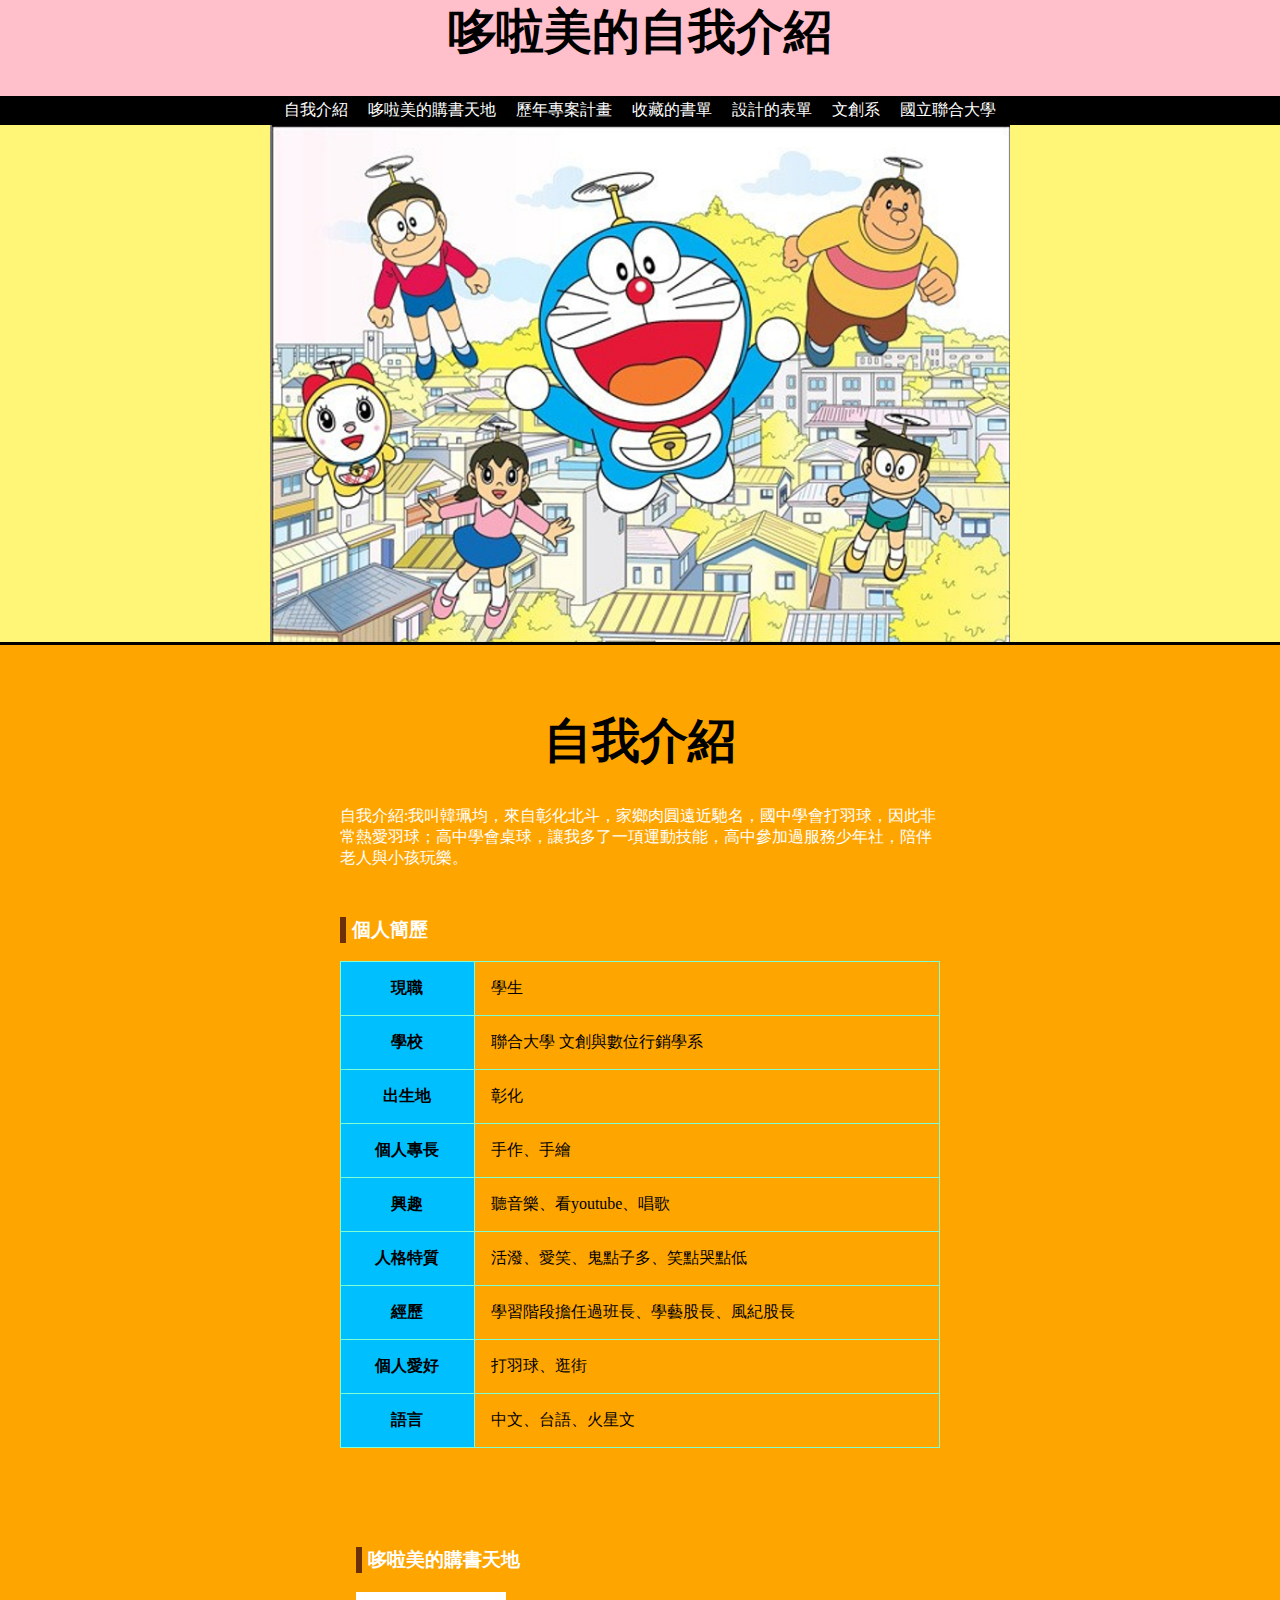
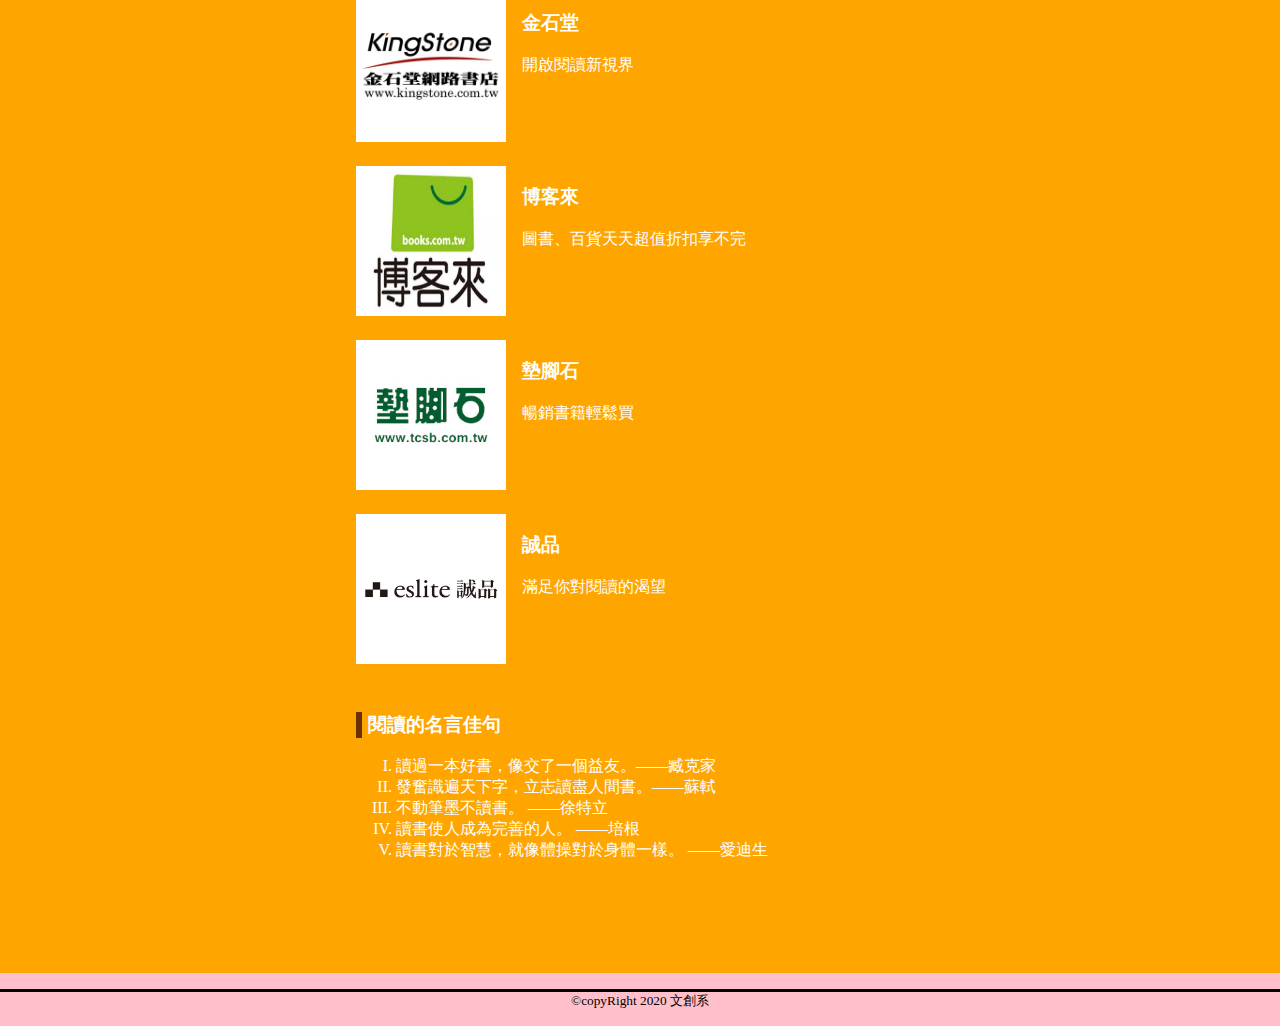
<file: index.htm>
<!DOCYTYPE html>
<html lang="zh">
 <head>
	<meta charset="utf-8">
	<title>哆啦美的自我介紹</title>
	<meta name="description" content="興趣/經歷">
	<link rel="stylesheet" href='sheep.css'>
 </head>
 <body>
<header>
<h1>哆啦美的自我介紹</h1>
<nav class='navigation'>
<ul>
<li><a href='#profile'>自我介紹</a></li>
<li><a href='#concert'>哆啦美的購書天地</a></li>
<li><a href='https://hanpeichun.github.io/CCDM/' target="_blank">歷年專案計畫</a></li>
<li><a href='https://hanpeichun.github.io/123/12345.xml' target="_blank">收藏的書單</a></li>
<li><a href='https://hanpeichun.github.io/123/' target="_blank">設計的表單</a></li>
<li><a href='https://ccdm.nuu.edu.tw/' target="_blank">文創系</a></li>
<li><a href='https://www.nuu.edu.tw/' target="_blank">國立聯合大學</a></li>

</ul>
</nav>
</header>
<main>
	<div class="mainvisual">
	<img src="mainvisual.jpg" alt='主視覺圖片' width='740' height='340'>
	</div>

	<article id="profile">
<div class="inner">
 <h1>自我介紹</h1>
 <p>自我介紹:我叫韓珮均，來自彰化北斗，家鄉肉圓遠近馳名，國中學會打羽球，因此非常熱愛羽球；高中學會桌球，讓我多了一項運動技能，高中參加過服務少年社，陪伴老人與小孩玩樂。</p>

 <section>
 <h3>個人簡歷</h3>
 <table>
 <tr>
 <th>現職</th>
 <td>學生</td>
 </tr>
 <tr>
 <th>學校</th>
 <td>聯合大學 文創與數位行銷學系</td>
 <tr>
 <th>出生地</th><td>彰化</td>
 </tr>
 <tr>
 <th>個人專長</th><td>手作、手繪</td>
 </tr>
 <tr>
 <th>興趣</th><td>聽音樂、看youtube、唱歌</td>
 </tr>
 <tr>
 <th>人格特質</th><td>活潑、愛笑、鬼點子多、笑點哭點低</td>
 </tr>
 <tr>
 <th>經歷</th><td>學習階段擔任過班長、學藝股長、風紀股長</td>
 </tr>
 <tr>
 <th>個人愛好</th><td>打羽球、逛街</td>
 </tr>
 <tr>
 <th>語言</th><td>中文、台語、火星文</td>
 </tr>
	</table>
	</section>
	<article id="concert">
	<div class="inner">

	<h3>哆啦美的購書天地</h3>
		<section class="performer">
		<img src="performer-01.jpg" width='150' height='150'>
		<h3>金石堂</h3>
		<p>開啟閱讀新視界</p>
		</section>
		<section class="performer">
		<img src="performer-02.jpg" width='150' height='150'>
		<h3>博客來</h3>
		<p>圖書、百貨天天超值折扣享不完</p>
		</section>
		<section class="performer">
		<img src="performer-03.jpg" width='150' height='150'>
		<h3>墊腳石</h3>
		<p>暢銷書籍輕鬆買</p>
		</section>
		<section class="performer">
		<img src="performer-04.jpg" width='150' height='150'>
		<h3>誠品</h3>
		<p>滿足你對閱讀的渴望</p>
		</section>
	<section>
	<h3>閱讀的名言佳句</h3>
<ol>
<li>讀過一本好書，像交了一個益友。——臧克家</li>
<li>發奮識遍天下字，立志讀盡人間書。——蘇軾</li>
<li>不動筆墨不讀書。 ——徐特立</li>
<li>讀書使人成為完善的人。 ——培根</li>
<li>讀書對於智慧，就像體操對於身體一樣。 ——愛迪生</li>
</ol>
	</section>
	</article>
</main>
<footer>
<p class='pagetop'><a href='#top'></a></p>
<p class='copyright'><small>&copy;copyRight 2020 文創系</small></p>
</footer>
 </body>
</html>
</file>
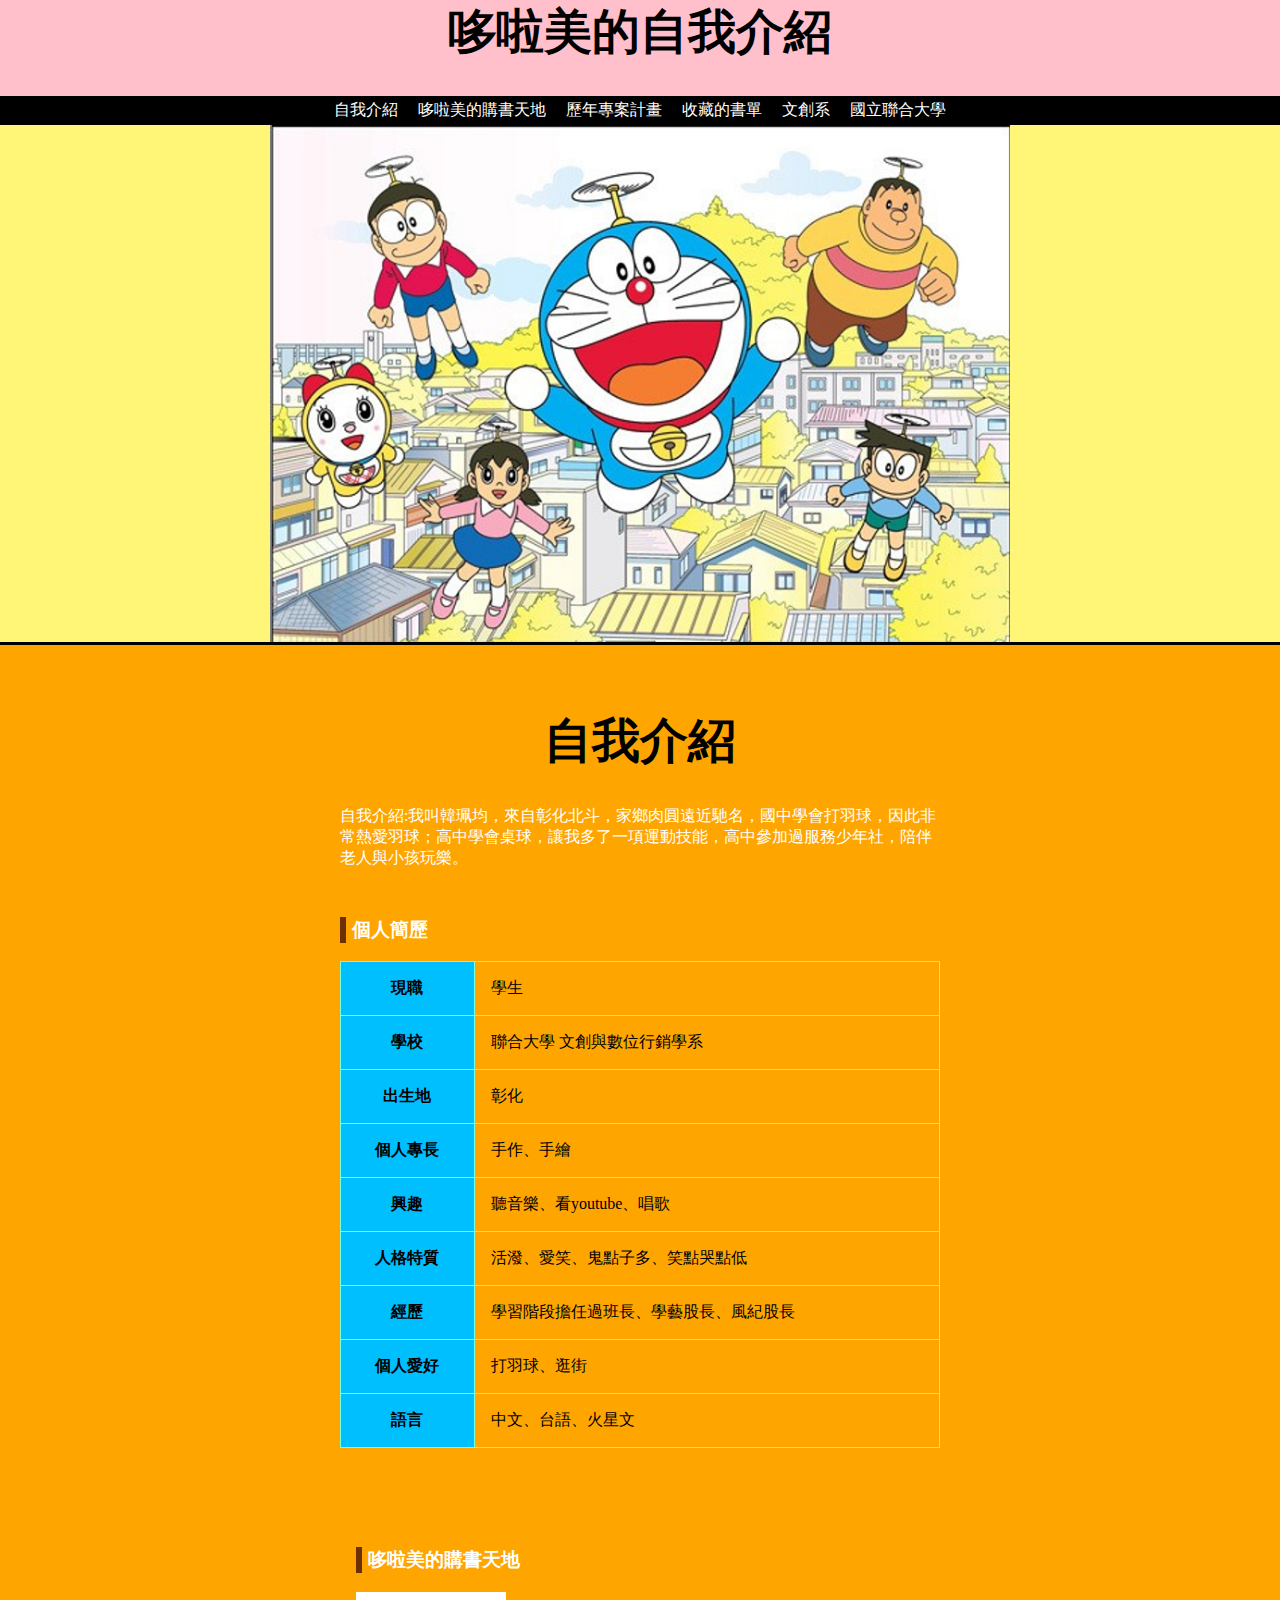
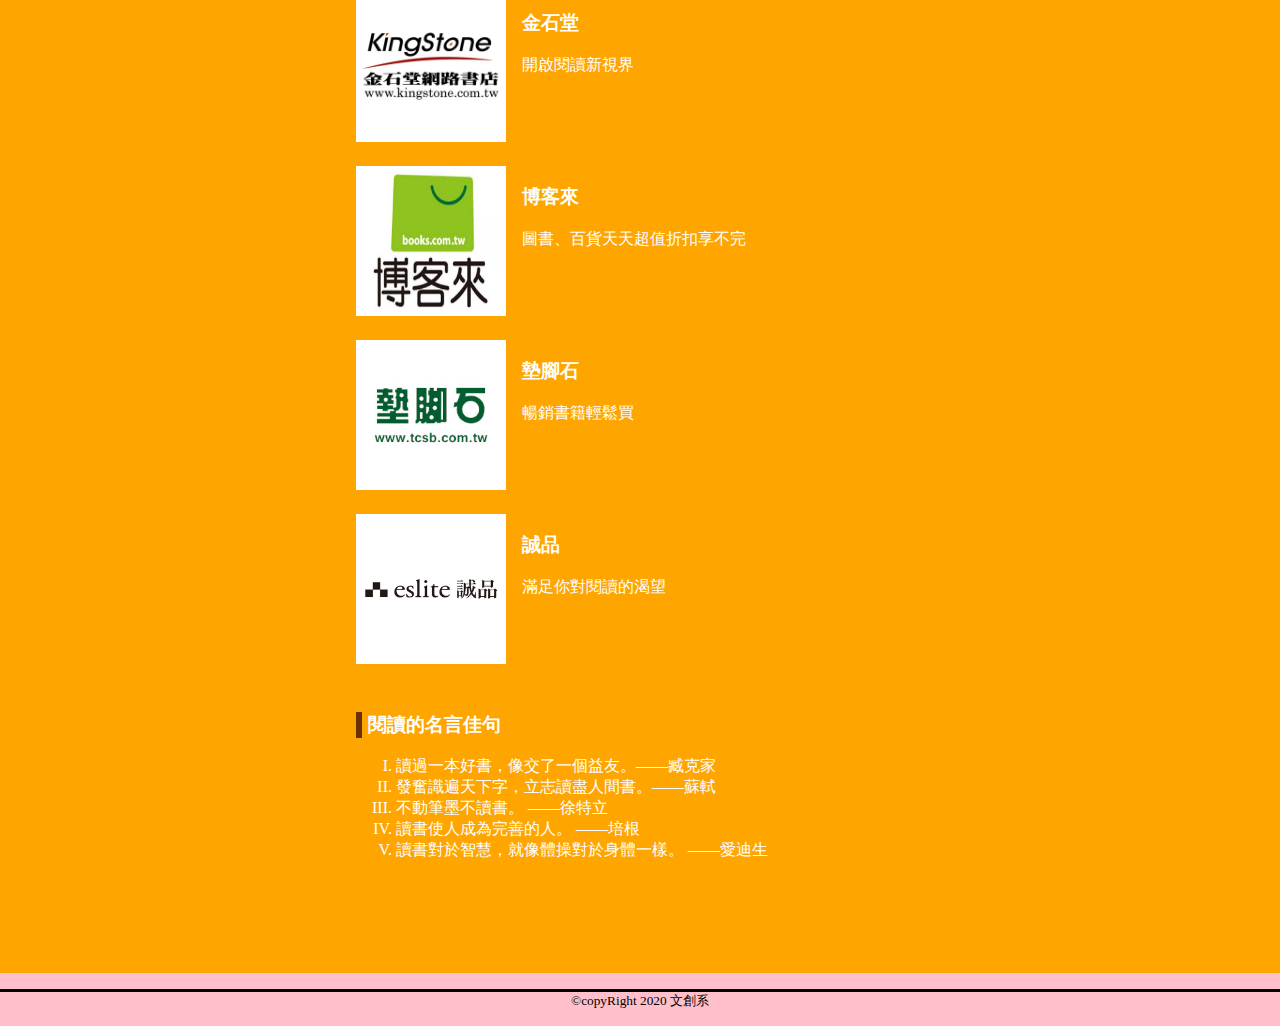
<file: peipei.htm>
<!DOCYTYPE html>
<html lang="zh">
 <head>
	<meta charset="utf-8">
	<title>哆啦美的自我介紹</title>
	<meta name="description" content="興趣/經歷">
	<link rel="stylesheet" href='sheep.css'>
 </head>
 <body>
<header>
<h1>哆啦美的自我介紹</h1>
<nav class='navigation'>
<ul>
<li><a href='#profile'>自我介紹</a></li>
<li><a href='#concert'>哆啦美的購書天地</a></li>
<li><a href='https://hanpeichun.github.io/CCDM/' target="_blank">歷年專案計畫</a></li>
<li><a href='https://hanpeichun.github.io/123/12345.xml' target="_blank">收藏的書單</a></li>
<li><a href='https://ccdm.nuu.edu.tw/' target="_blank">文創系</a></li>
<li><a href='https://www.nuu.edu.tw/' target="_blank">國立聯合大學</a></li>

</ul>
</nav>
</header>
<main>
	<div class="mainvisual">
	<img src="mainvisual.jpg" alt='主視覺圖片' width='740' height='340'>
	</div>

	<article id="profile">
<div class="inner">
 <h1>自我介紹</h1>
 <p>自我介紹:我叫韓珮均，來自彰化北斗，家鄉肉圓遠近馳名，國中學會打羽球，因此非常熱愛羽球；高中學會桌球，讓我多了一項運動技能，高中參加過服務少年社，陪伴老人與小孩玩樂。</p>

 <section>
 <h3>個人簡歷</h3>
 <table>
 <tr>
 <th>現職</th>
 <td>學生</td>
 </tr>
 <tr>
 <th>學校</th>
 <td>聯合大學 文創與數位行銷學系</td>
 <tr>
 <th>出生地</th><td>彰化</td>
 </tr>
 <tr>
 <th>個人專長</th><td>手作、手繪</td>
 </tr>
 <tr>
 <th>興趣</th><td>聽音樂、看youtube、唱歌</td>
 </tr>
 <tr>
 <th>人格特質</th><td>活潑、愛笑、鬼點子多、笑點哭點低</td>
 </tr>
 <tr>
 <th>經歷</th><td>學習階段擔任過班長、學藝股長、風紀股長</td>
 </tr>
 <tr>
 <th>個人愛好</th><td>打羽球、逛街</td>
 </tr>
 <tr>
 <th>語言</th><td>中文、台語、火星文</td>
 </tr>
	</table>
	</section>
	<article id="concert">
	<div class="inner">

	<h3>哆啦美的購書天地</h3>
		<section class="performer">
		<img src="performer-01.jpg" width='150' height='150'>
		<h3>金石堂</h3>
		<p>開啟閱讀新視界</p>
		</section>
		<section class="performer">
		<img src="performer-02.jpg" width='150' height='150'>
		<h3>博客來</h3>
		<p>圖書、百貨天天超值折扣享不完</p>
		</section>
		<section class="performer">
		<img src="performer-03.jpg" width='150' height='150'>
		<h3>墊腳石</h3>
		<p>暢銷書籍輕鬆買</p>
		</section>
		<section class="performer">
		<img src="performer-04.jpg" width='150' height='150'>
		<h3>誠品</h3>
		<p>滿足你對閱讀的渴望</p>
		</section>
	<section>
	<h3>閱讀的名言佳句</h3>
<ol>
<li>讀過一本好書，像交了一個益友。——臧克家</li>
<li>發奮識遍天下字，立志讀盡人間書。——蘇軾</li>
<li>不動筆墨不讀書。 ——徐特立</li>
<li>讀書使人成為完善的人。 ——培根</li>
<li>讀書對於智慧，就像體操對於身體一樣。 ——愛迪生</li>
</ol>
	</section>
	</article>
</main>
<footer>
<p class='pagetop'><a href='#top'></a></p>
<p class='copyright'><small>&copy;copyRight 2020 文創系</small></p>
</footer>
 </body>
</html>
</file>
<file: sheep.css>
/* body */
body {
    background-color: #ffc0cb;
    margin: 0;
}

/* 標題1*/
h1 {
    font-size: 3em;
    color:#000000;
    text-align: center;
}

/* 選單 */
.navigation ul {
    background-color:#000000;
    margin: 0;
    padding: 4px;
    text-align: center;
}
.navigation ul li {
    list-style-type: none;
    display: inline;
    margin: 0 8px;
}
.navigation ul li a {
    color: #ffffff;
    text-decoration: none;
}
.navigation ul li a:hover {
    color: #ffa07a;
    text-decoration: underline;
}

/* 主視覺 */
.mainvisual {
    background-color: #fff577;
    border-bottom: solid 3px #000000;
}
.mainvisual img {
    display: block;
    margin: 0 auto;
    max-width: 100%;
    height: auto;
}

/* article */
article {
    padding: 32px 16px;
}

/* 背景色・文字色 */
#profile {
    background-color: #ffa500;
    color: #ffffff;
}

/* 邊界設定 */
#profile .inner {
    max-width: 600px;
    margin: 0 auto;
}

#concert {
    max-width: 600px;
    margin: 0 auto;
}

/* section */
section {
    margin: 48px 0;
}


/* 標題23 */
h2 {
    text-align: center;
}

h3 {
    border-left: solid 6px #6b3008;
    padding-left: 6px;
}

/* 表 */
table {
    border-collapse: collapse;
    width: 100%;
}
th,td {
    border: solid 1px #7fffd4;
    padding: 16px;
}
th {
    background-color: #00bfff;
}

/* 作品集 */
.performer {
    margin: 0 0 24px;
    overflow: hidden;
}
.performer img {
    float: left;
    margin: 0 16px 0 0;
}
.performer h4 {
    margin: 0 0 0.5em;
}
.performer p {
    margin: 0;
}


/* 回頁首 */
.pagetop {
    text-align: right;
}

/* 著作權 */
.copyright {
    border-top: solid 3px #000000;
    text-align: center;
}


/* 著作 */
ol li {
    list-style-type: upper-roman;
}
</file>
